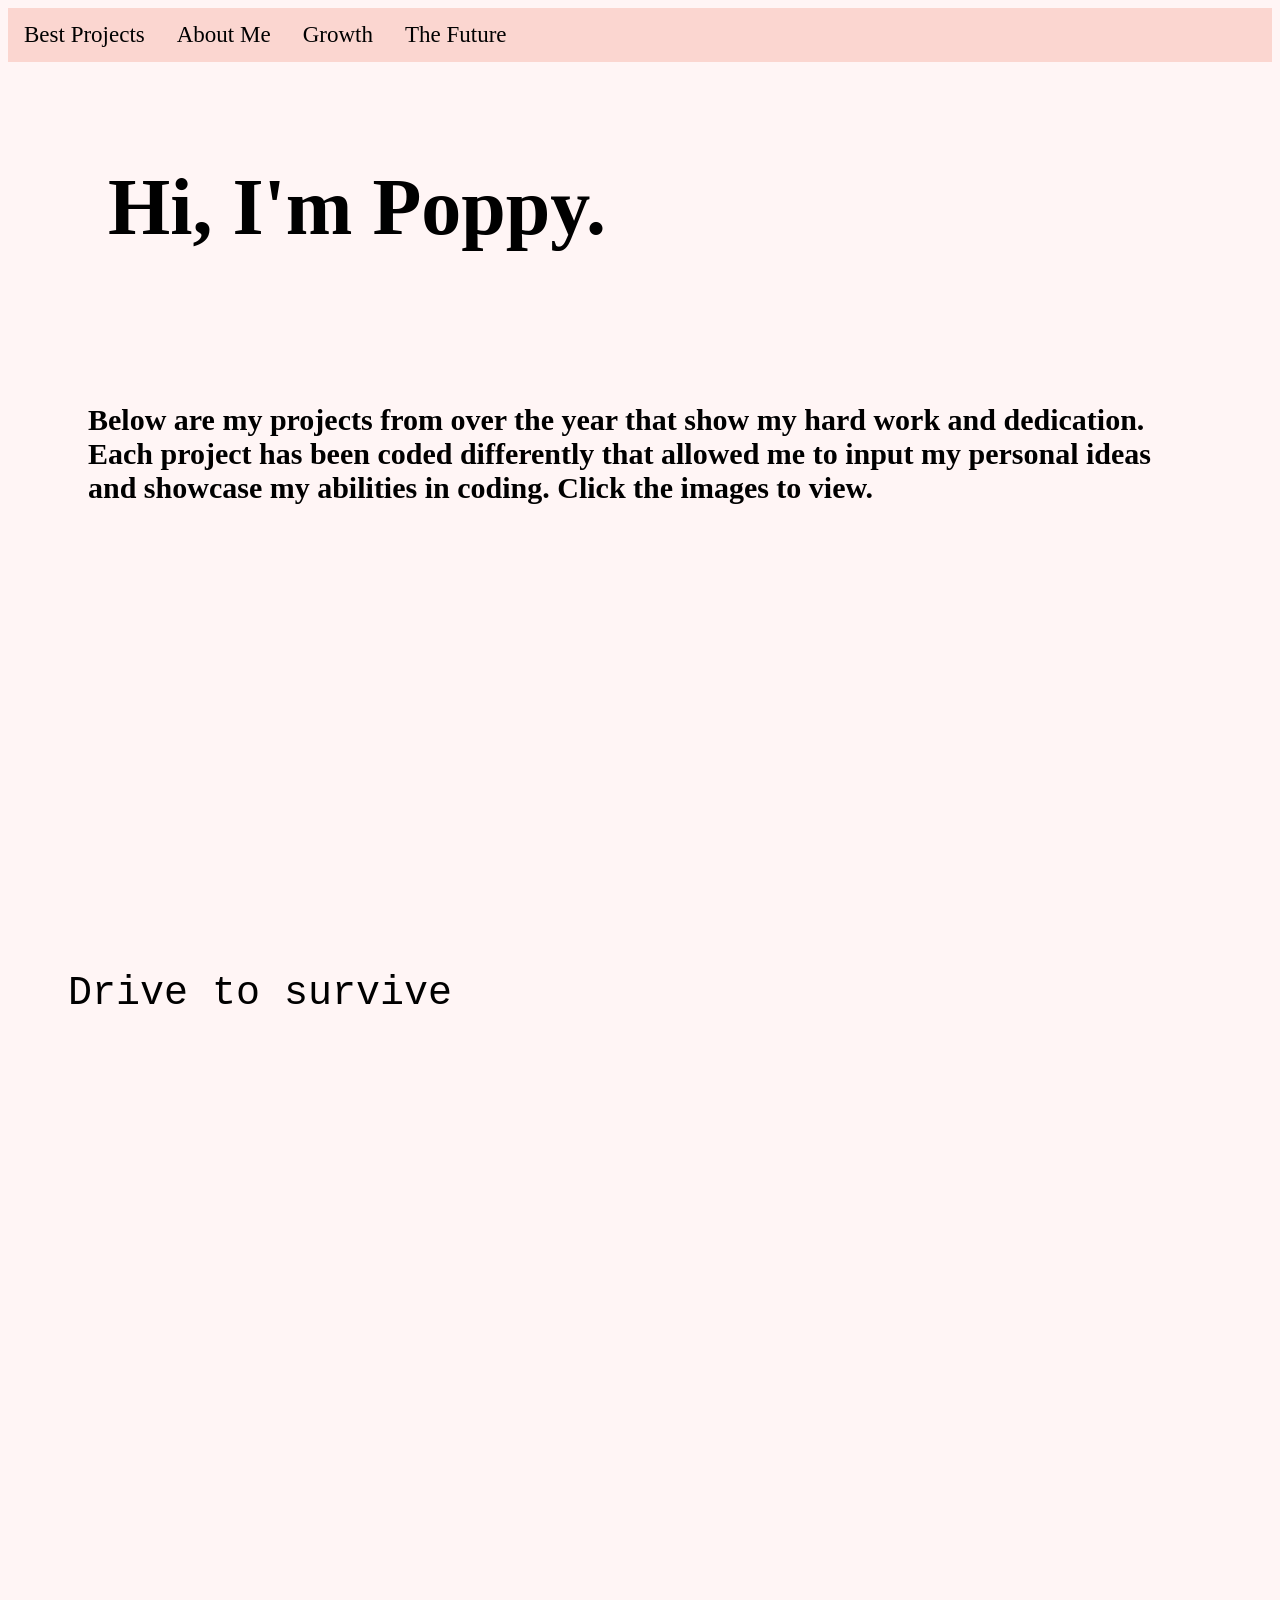
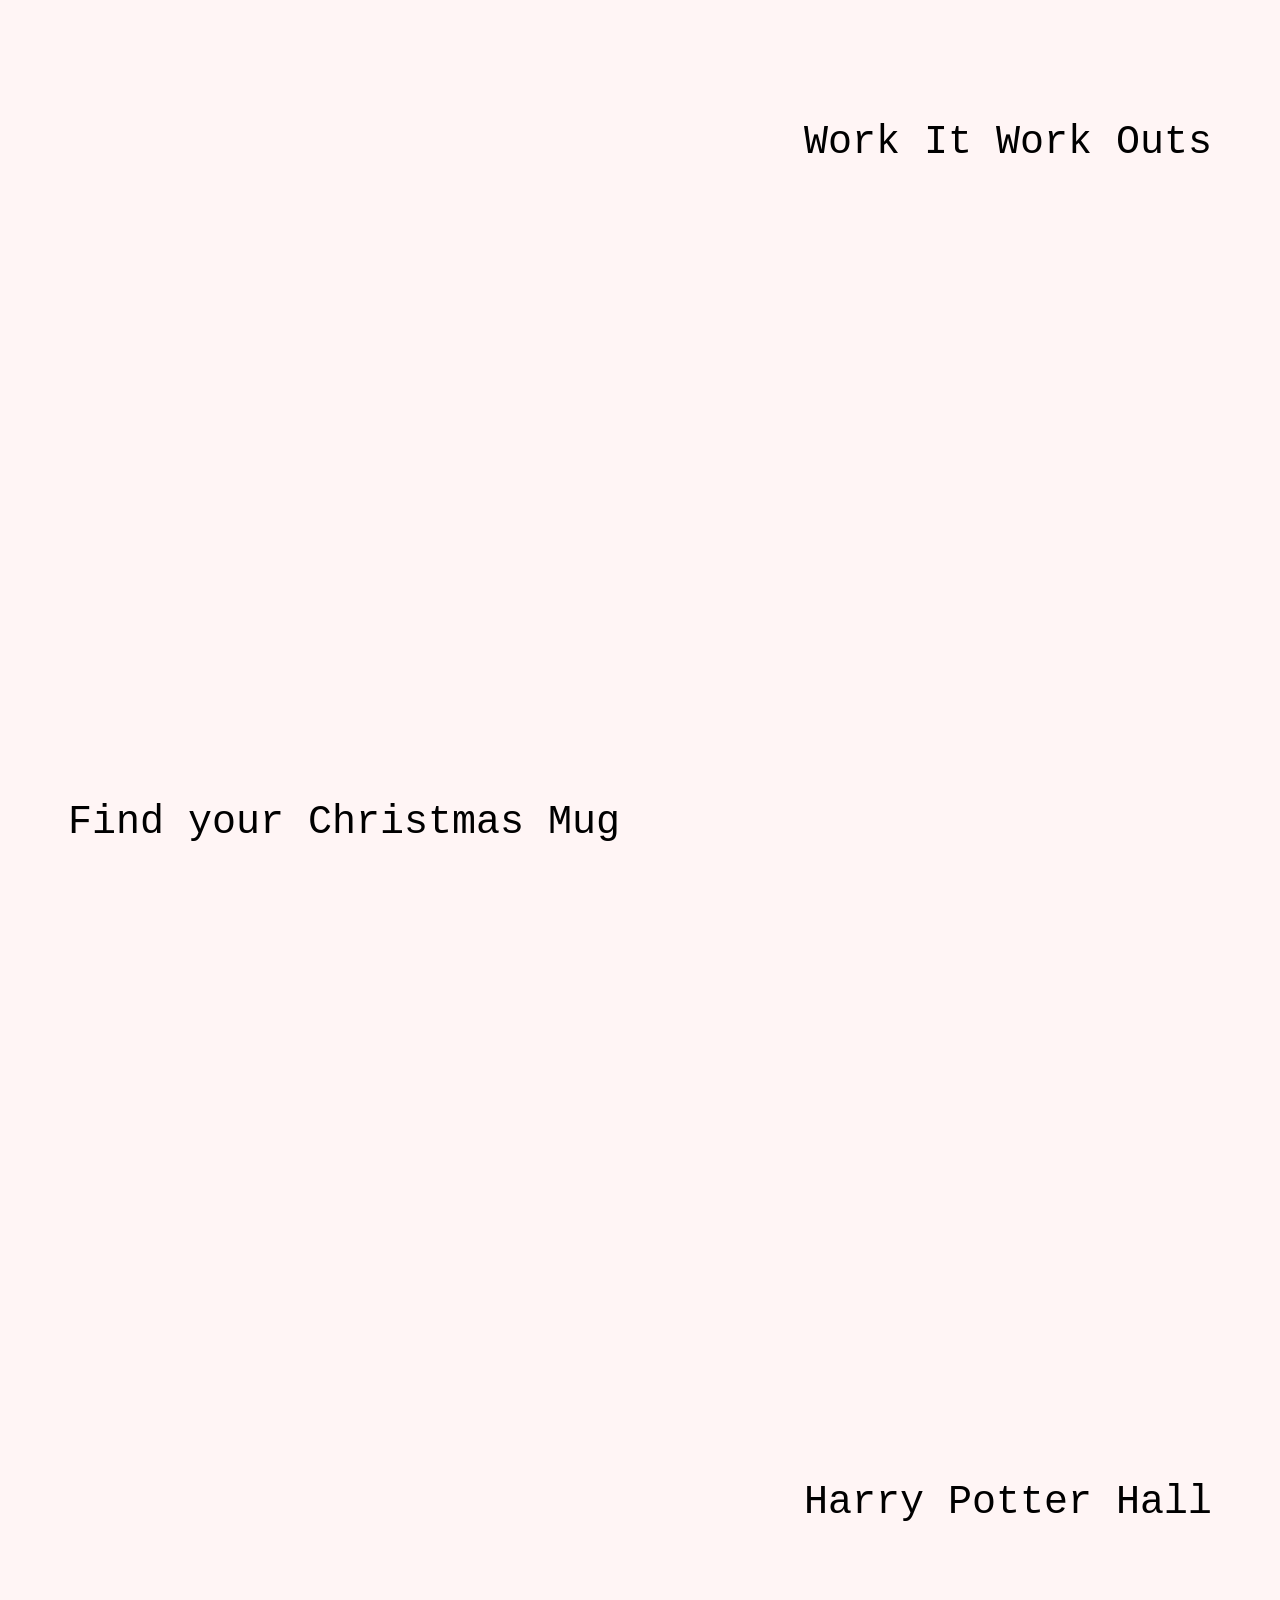
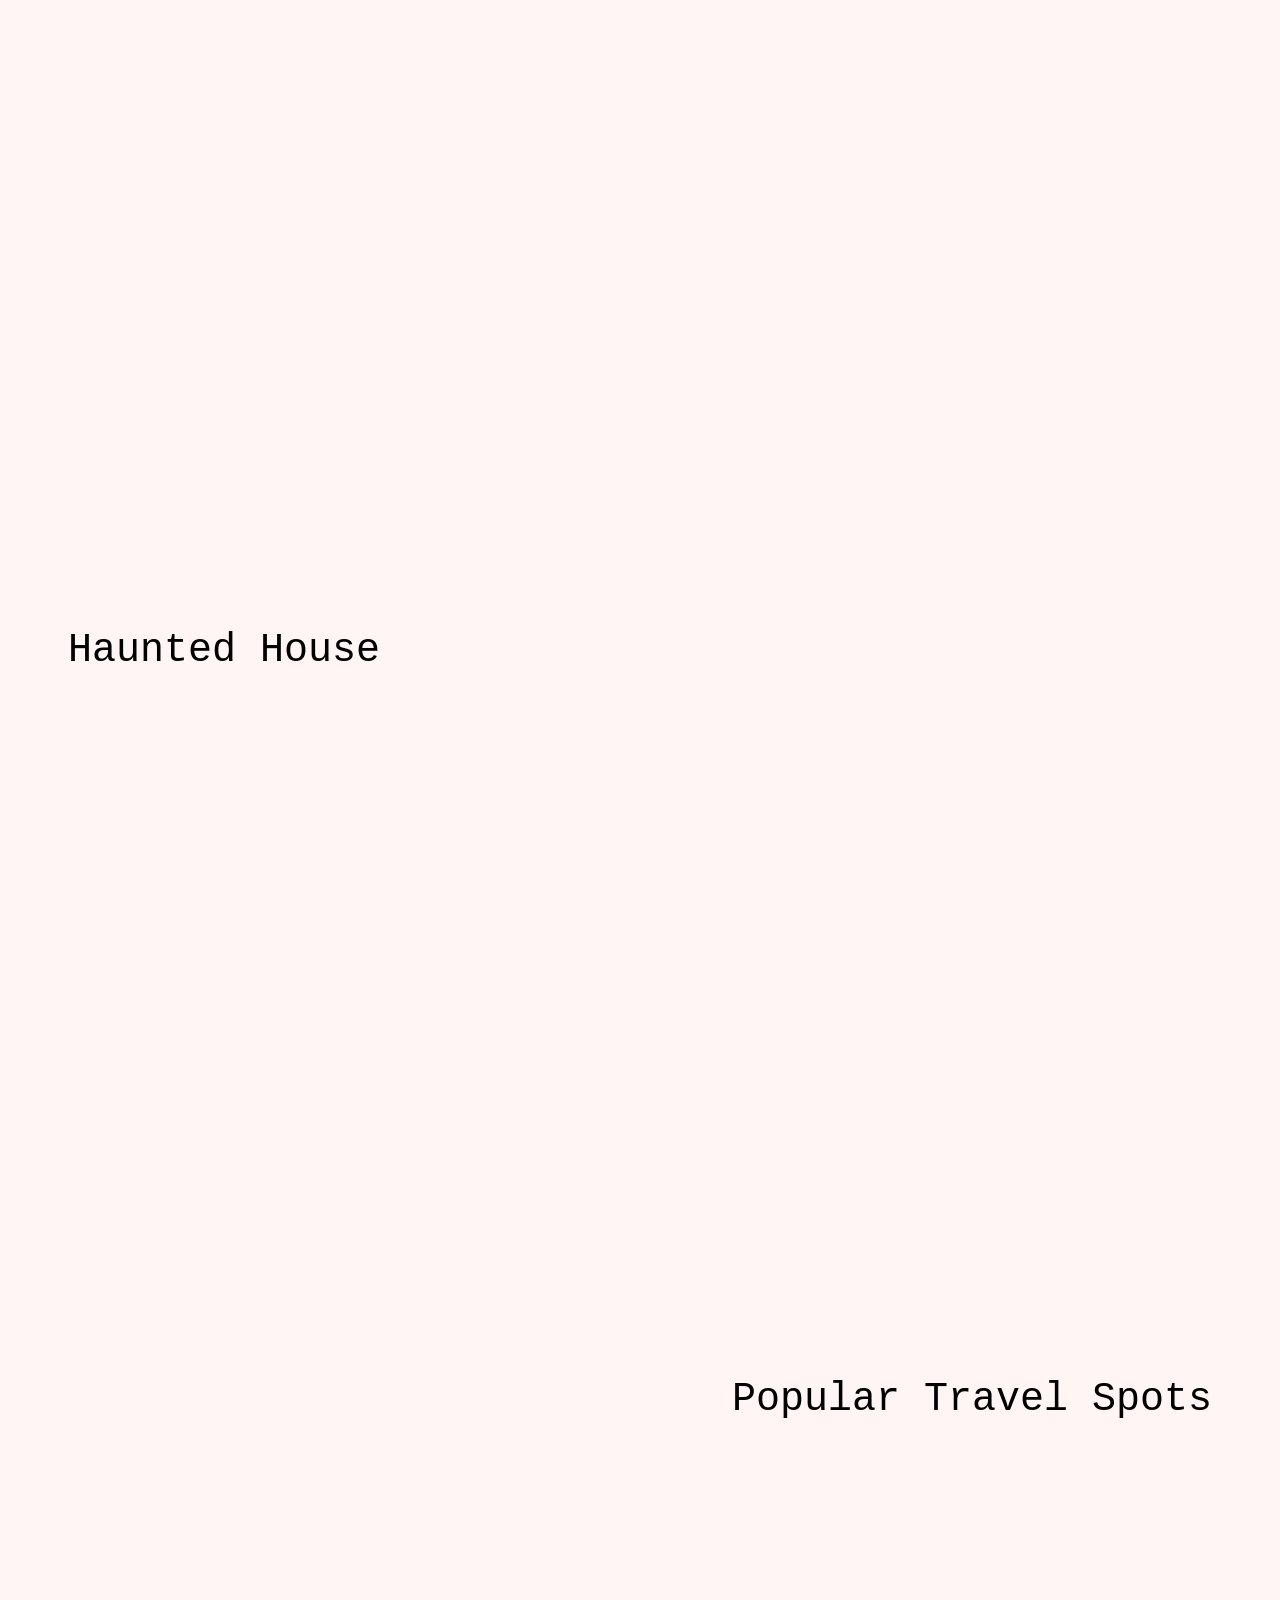
<file: index.html>
<html>
<head>
<link rel="stylesheet" href="style.css">

</head>
<body>

 <ul>
  <li><a href="index.html">Best Projects</a></li>
  <li><a href="AboutMe.html">About Me</a></li>
  <li><a href="Growth.html">Growth</a></li>
  <li><a href="TheFuture.html">The Future</a></li>
</ul>

  <div class="container">
    <h1>Hi, I'm Poppy.</h1>
        </div>

      <h2>Below are my projects from over the year that show my hard work and dedication. Each project has been coded differently that allowed me to input my personal ideas and showcase my abilities in coding. Click the images to view.</h2>

    <div class="container1">
    <p class="containerText">Drive to survive </p>
  <div class="iframeStyle">
  <iframe width="440" height="757" style="border: 0px;" src="https://studio.code.org/projects/gamelab/ba3eb4b1-1b95-4493-81ea-00ef5a5f1ad9/embed"></iframe>
  </div>
    </div>

  
  <!-- container2 -->
  <div class="container1">
  <div class="iframeStyle">
      <iframe width="392" height="620" style="border: 0px;" src="https://studio.code.org/projects/applab/6Xu-tXpn5-nhPQfRb-ydOPrWWy04I_7ivlU48niLkoM/embed"></iframe>
  </div>
  <p class="containerText">Work It Work Outs</p>
</div>
  

<!-- container3 -->
    <div class="container1">
    <p class="containerText">Find your Christmas Mug</p>
  <div class="iframeStyle">
    <iframe width="392" height="620" style="border: 0px;" src="https://studio.code.org/projects/applab/56360902-6a77-4417-aa93-9a37918b072b/embed"></iframe>
  </div>
    </div>

       <!-- container4 -->
  <div class="container1">
  <div class="iframeStyle">
    <iframe width="392" height="620" style="border: 0px;" src="https://studio.code.org/projects/applab/d4c9395d-4296-4e6f-9626-f20539b10925/embed"></iframe>
  </div>
  <p class="containerText">Harry Potter Hall</p>
</div>

      <!-- container5 -->
    <div class="container1">
    <p class="containerText">Haunted House</p>
  <div class="iframeStyle">
    <iframe width="440" height="757" style="border: 0px;" src="https://studio.code.org/projects/gamelab/7a4eefa7-bdcb-4916-a8f1-1bd15cc1406e/embed"></iframe>
  </div>
      
    </div>
  <div class="container1">
  <div class="iframeStyle">
    <iframe width="392" height="620" style="border: 0px;" src="https://pburton2028-glitch.github.io/my_Unit2Website/"></iframe>
  </div>
  <p class="containerText">Popular Travel Spots</p>
</div>

  </div>
</body>
</html>
</file>
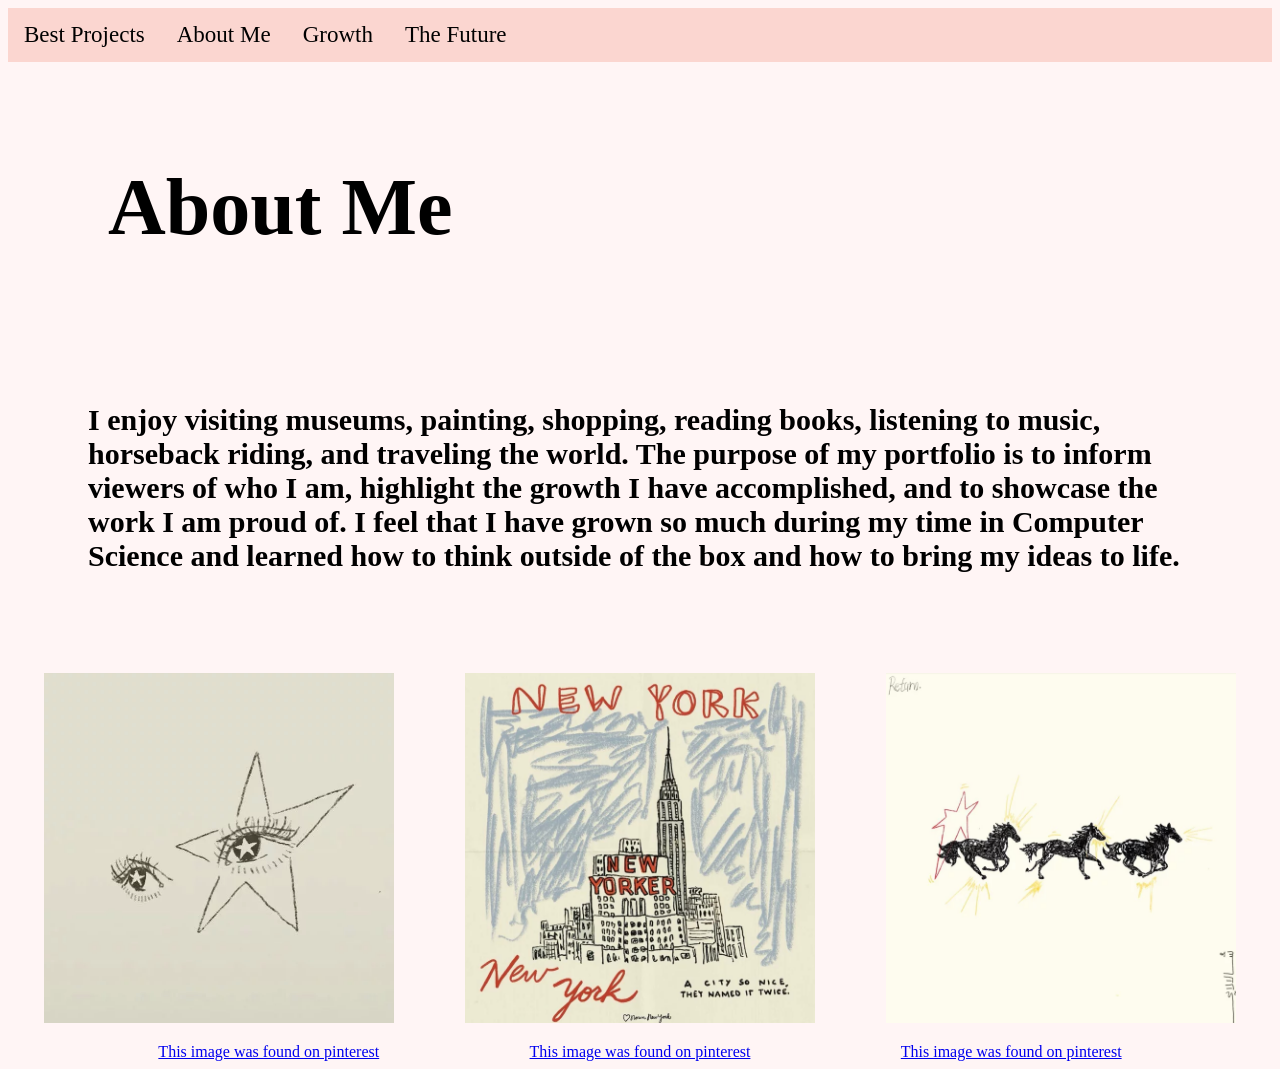
<file: AboutMe.html>
<html>
<head>
<link rel="stylesheet" href="style.css">

</head>
<body>


  <ul>
  <li><a href="index.html">Best Projects</a></li>
  <li><a href="AboutMe.html">About Me</a></li>
  <li><a href="Growth.html">Growth</a></li>
  <li><a href="TheFuture.html">The Future</a></li>
</ul>

  <h1> About Me</h1>
  <h2> I enjoy visiting museums, painting, shopping, reading books, listening to music,  horseback riding, and traveling the world. The purpose of my portfolio is to inform viewers of who I am, highlight the growth I have accomplished, and to showcase the work I am proud of.  I feel that I have grown so much during my time in Computer Science and learned how to think outside of the box and how to bring my ideas to life. </h2>  
  <div class="container-4">
      <img class="image" src="stareye.png" alt="one">
      <img class="image" src="newyork.png" alt="two">
      <img class="image" src="horses.png" alt="three">
    </div>
  
  <div class="container-4">
     <a href="https://www.pinterest.com/pin/1141944049318577900/">This image was found on pinterest</a>
     <a href="https://www.pinterest.com/pin/874190977678469582/">This image was found on pinterest</a>
     <a href="https://www.pinterest.com/pin/746682813264132293/">This image was found on pinterest</a>
  </div>
   
 </body>
</html>
</file>
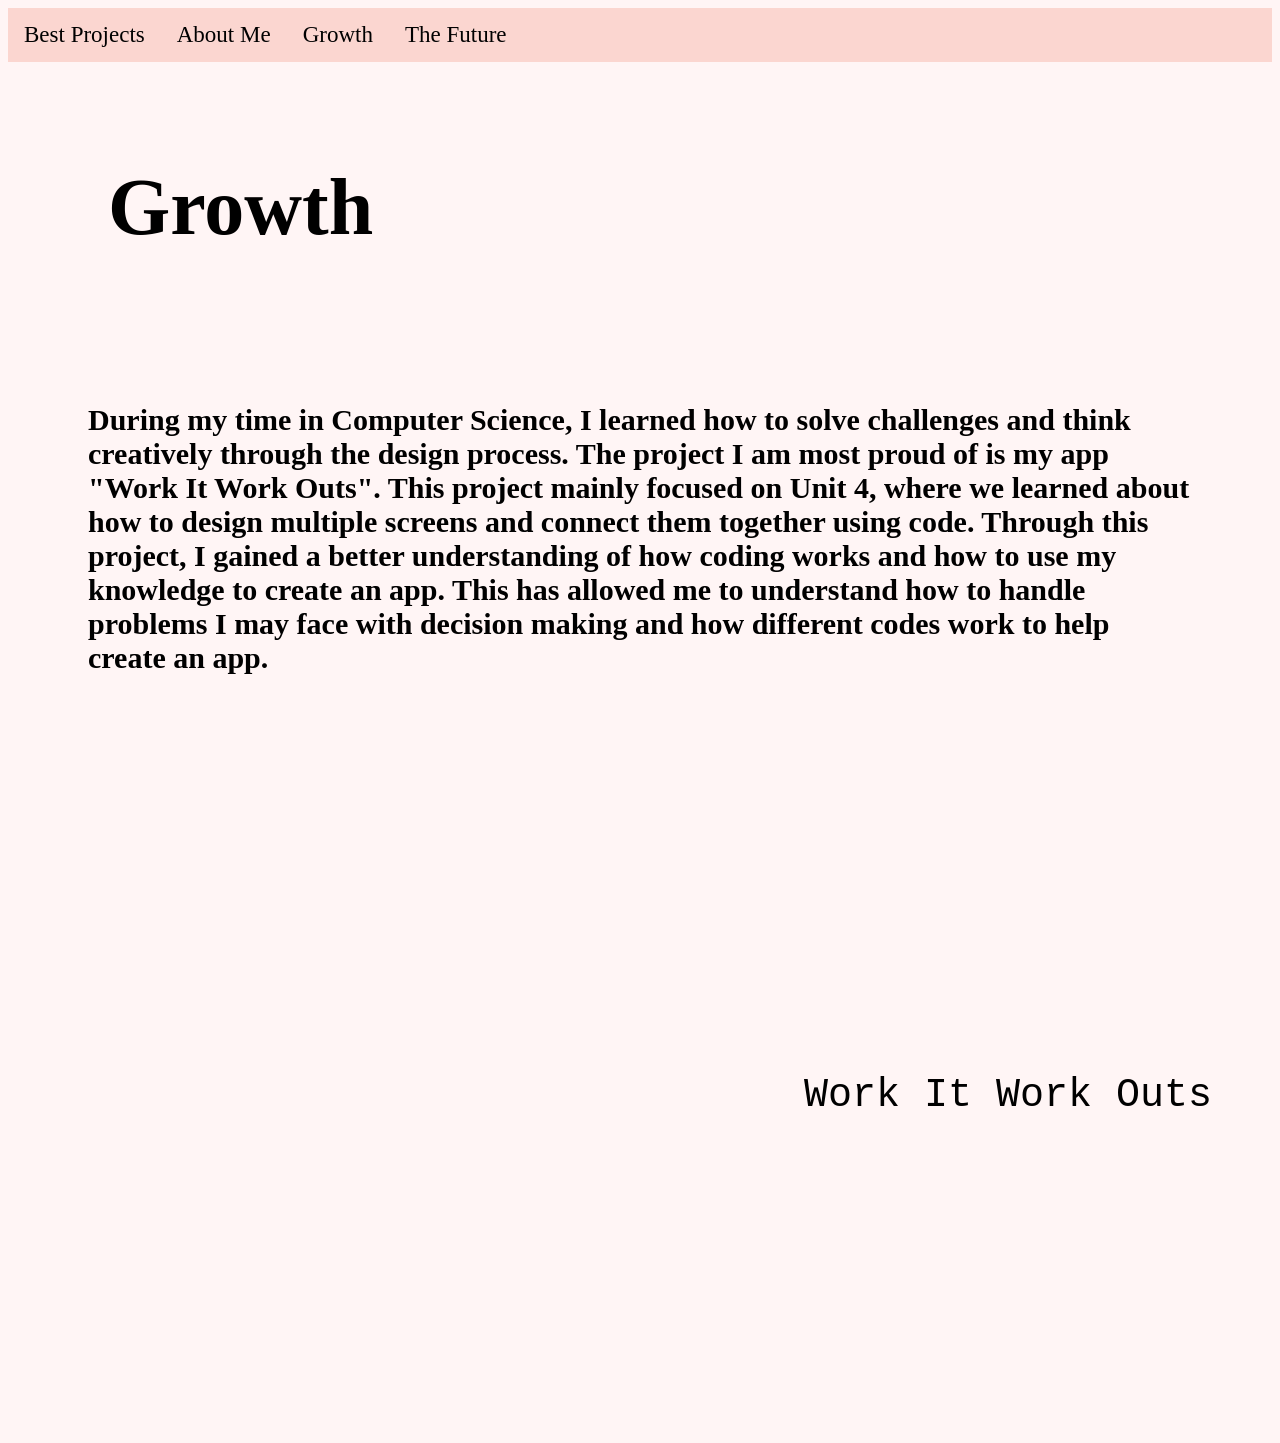
<file: Growth.html>
<html>
<head>
<link rel="stylesheet" href="style.css">

</head>
<body>


 <ul>
  <li><a href="index.html">Best Projects</a></li>
  <li><a href="AboutMe.html">About Me</a></li>
  <li><a href="Growth.html">Growth</a></li>
  <li><a href="TheFuture.html">The Future</a></li>
</ul>

  <h1> Growth</h1>
<h2>During my time in Computer Science, I learned how to solve challenges and think creatively through the design process. The project I am most proud of is my app "Work It Work Outs". This project mainly 
    focused on Unit 4, where we learned about how to design multiple screens and connect them together using code. Through this project, I gained a better understanding of how coding works and how to use 
    my knowledge to create an app. This has allowed me to understand how to handle problems I may face with decision making and how different codes work to help create an app. </h2>


  
  <div class="container1">
  <div class="iframeStyle">
      <iframe width="392" height="620" style="border: 0px;" src="https://studio.code.org/projects/applab/6Xu-tXpn5-nhPQfRb-ydOPrWWy04I_7ivlU48niLkoM/embed"></iframe>
  </div>
  <p class="containerText">Work It Work Outs</p>
</div>
  
  
 </body>
</html>
</file>
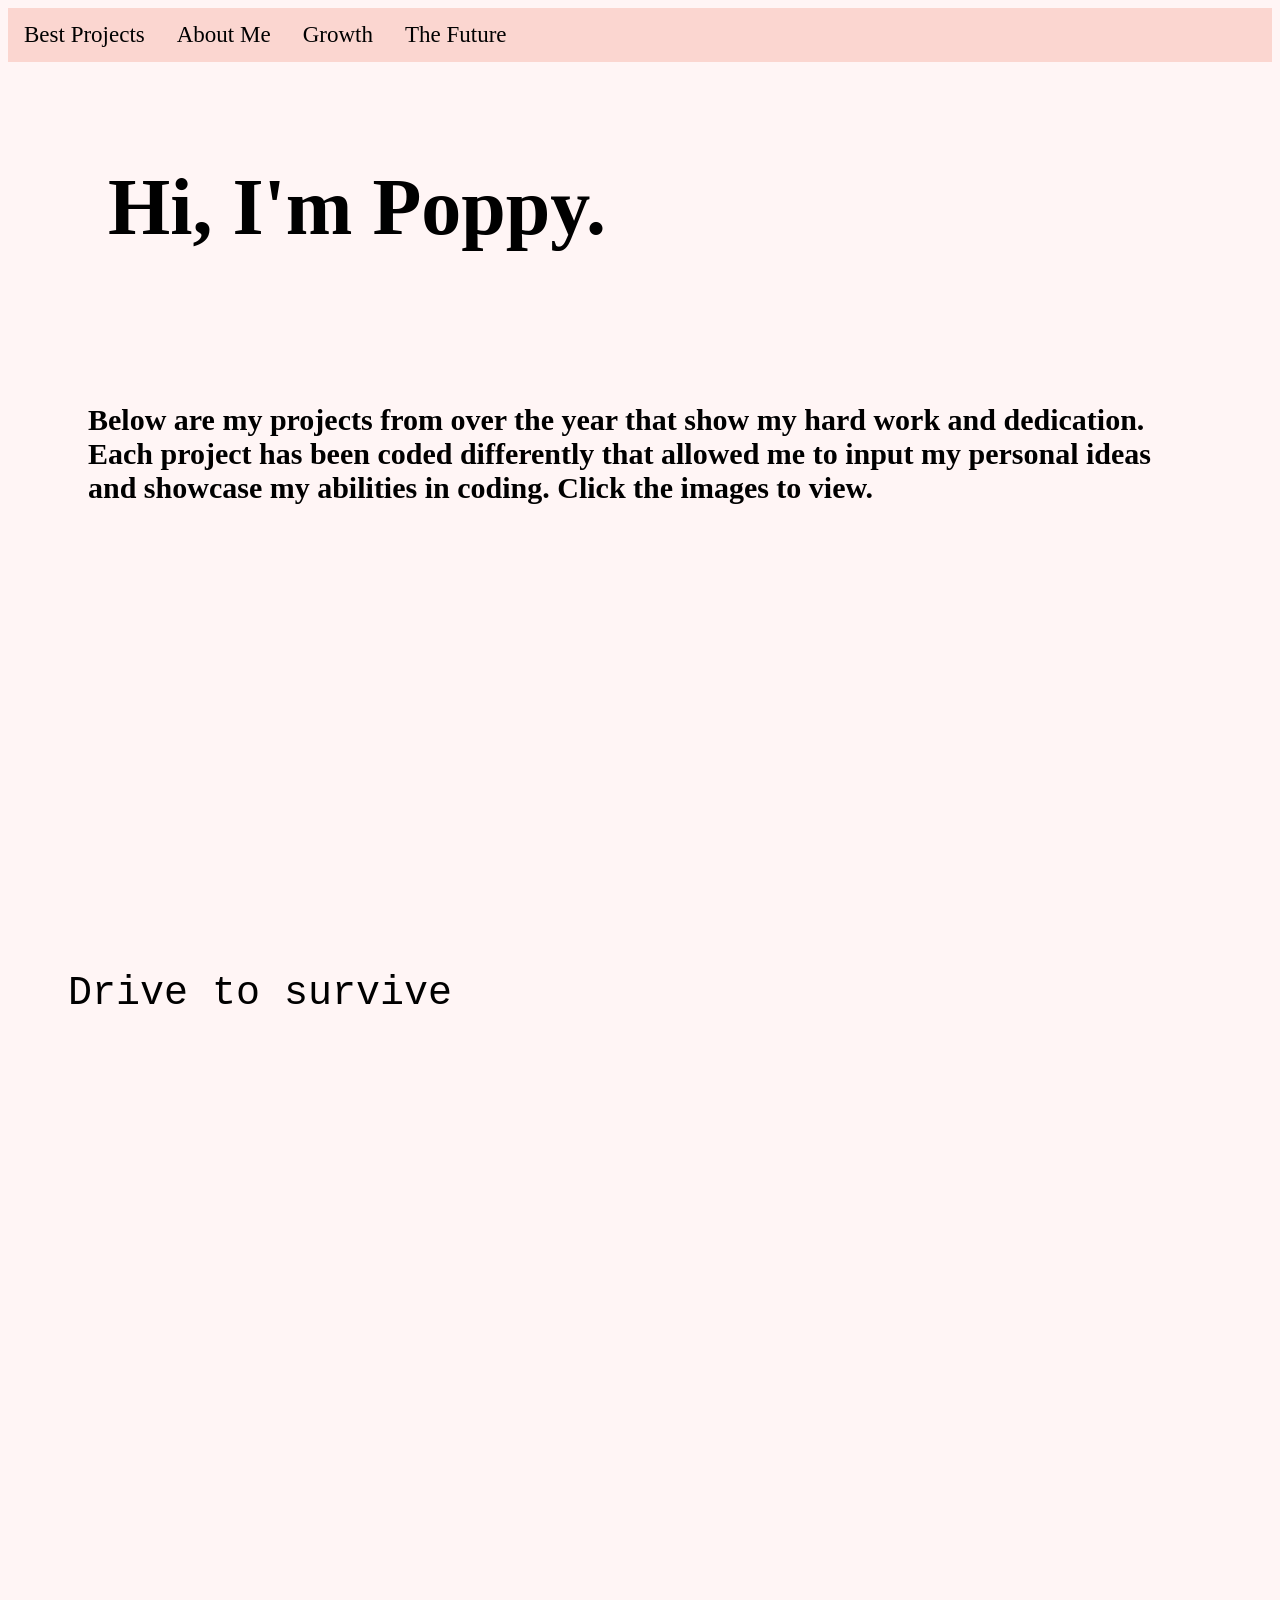
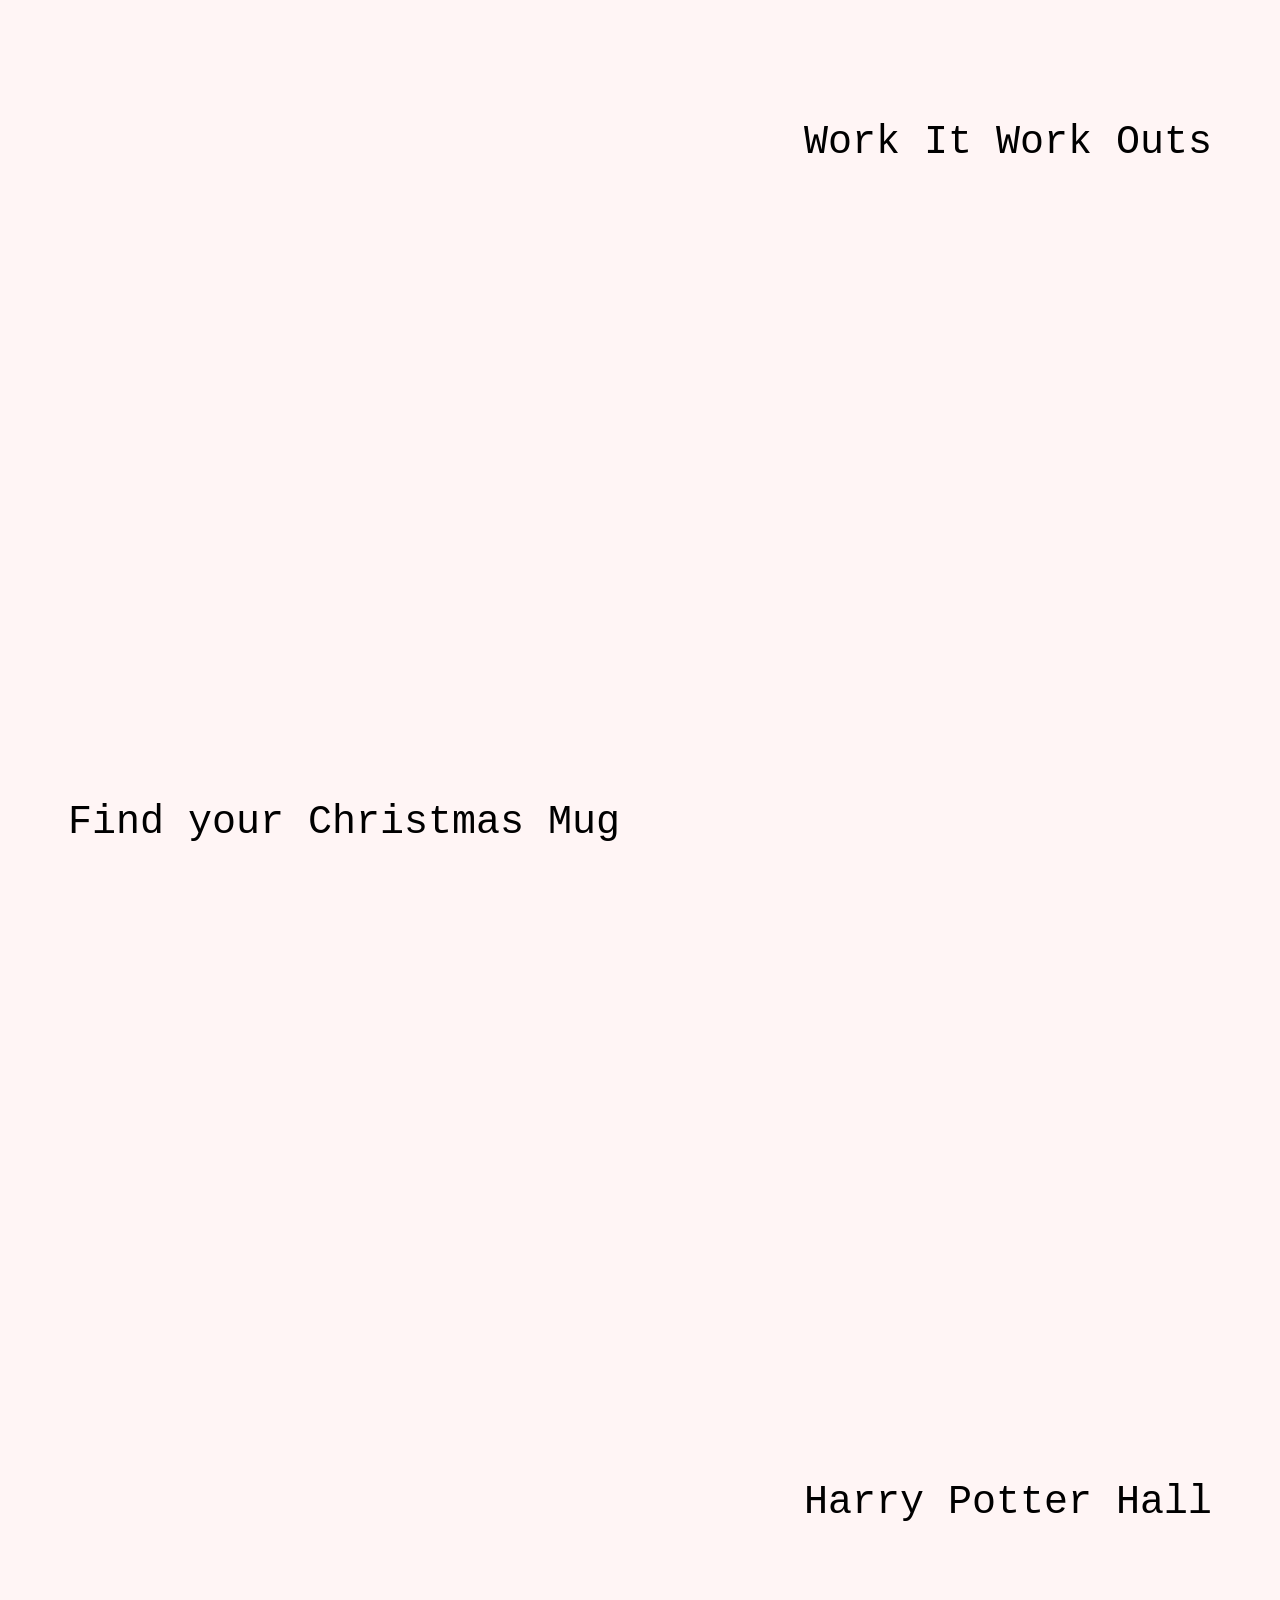
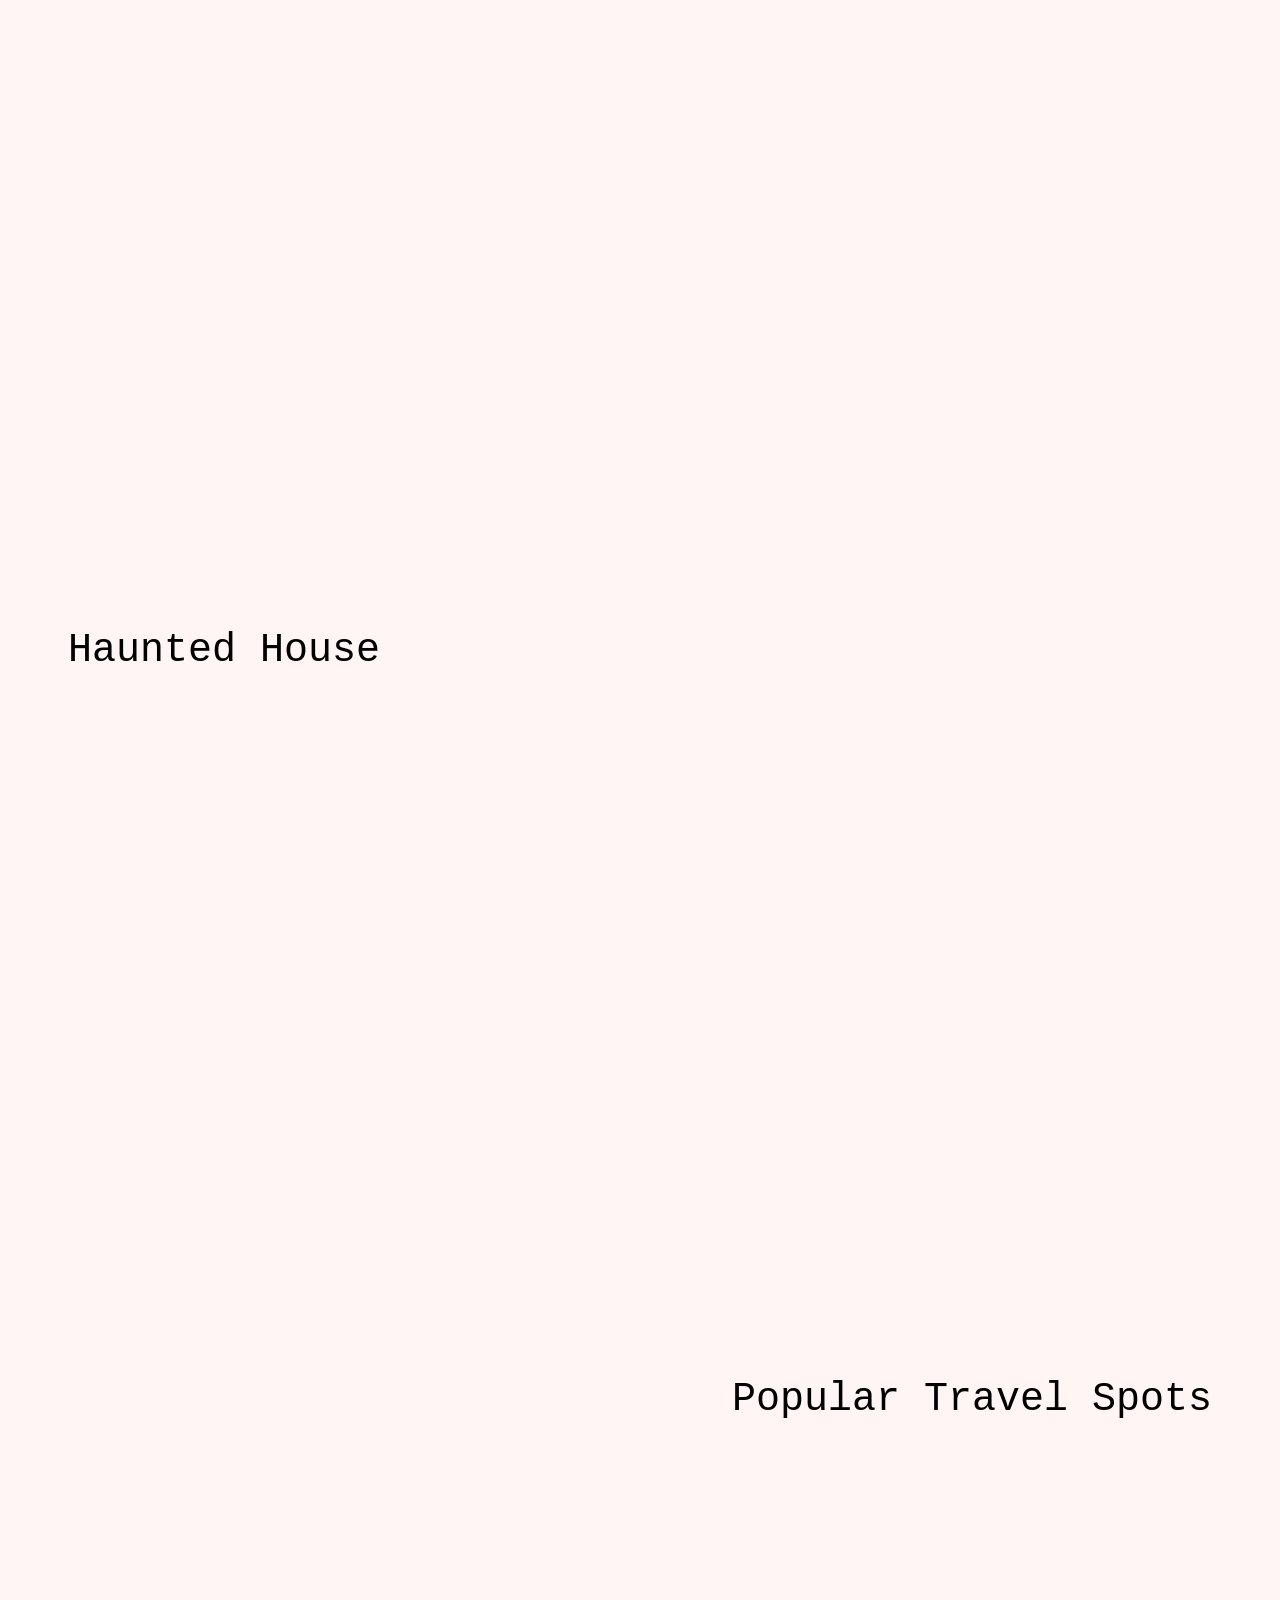
<file: index .html>
<html>
<head>
<link rel="stylesheet" href="style.css">

</head>
<body>

 <ul>
  <li><a href="index.html">Best Projects</a></li>
  <li><a href="AboutMe.html">About Me</a></li>
  <li><a href="Growth.html">Growth</a></li>
  <li><a href="TheFuture.html">The Future</a></li>
</ul>

  <div class="container">
    <h1>Hi, I'm Poppy.</h1>
        </div>

      <h2>Below are my projects from over the year that show my hard work and dedication. Each project has been coded differently that allowed me to input my personal ideas and showcase my abilities in coding. Click the images to view.</h2>

    <div class="container1">
    <p class="containerText">Drive to survive </p>
  <div class="iframeStyle">
  <iframe width="440" height="757" style="border: 0px;" src="https://studio.code.org/projects/gamelab/ba3eb4b1-1b95-4493-81ea-00ef5a5f1ad9/embed"></iframe>
  </div>
    </div>

  
  <!-- container2 -->
  <div class="container1">
  <div class="iframeStyle">
      <iframe width="392" height="620" style="border: 0px;" src="https://studio.code.org/projects/applab/6Xu-tXpn5-nhPQfRb-ydOPrWWy04I_7ivlU48niLkoM/embed"></iframe>
  </div>
  <p class="containerText">Work It Work Outs</p>
</div>
  

<!-- container3 -->
    <div class="container1">
    <p class="containerText">Find your Christmas Mug</p>
  <div class="iframeStyle">
    <iframe width="392" height="620" style="border: 0px;" src="https://studio.code.org/projects/applab/56360902-6a77-4417-aa93-9a37918b072b/embed"></iframe>
  </div>
    </div>

       <!-- container4 -->
  <div class="container1">
  <div class="iframeStyle">
    <iframe width="392" height="620" style="border: 0px;" src="https://studio.code.org/projects/applab/d4c9395d-4296-4e6f-9626-f20539b10925/embed"></iframe>
  </div>
  <p class="containerText">Harry Potter Hall</p>
</div>

      <!-- container5 -->
    <div class="container1">
    <p class="containerText">Haunted House</p>
  <div class="iframeStyle">
    <iframe width="440" height="757" style="border: 0px;" src="https://studio.code.org/projects/gamelab/7a4eefa7-bdcb-4916-a8f1-1bd15cc1406e/embed"></iframe>
  </div>
      
    </div>
  <div class="container1">
  <div class="iframeStyle">
    <iframe width="392" height="620" style="border: 0px;" src="https://pburton2028-glitch.github.io/my_Unit2Website/"></iframe>
  </div>
  <p class="containerText">Popular Travel Spots</p>
</div>

  </div>
</body>
</html>
</file>
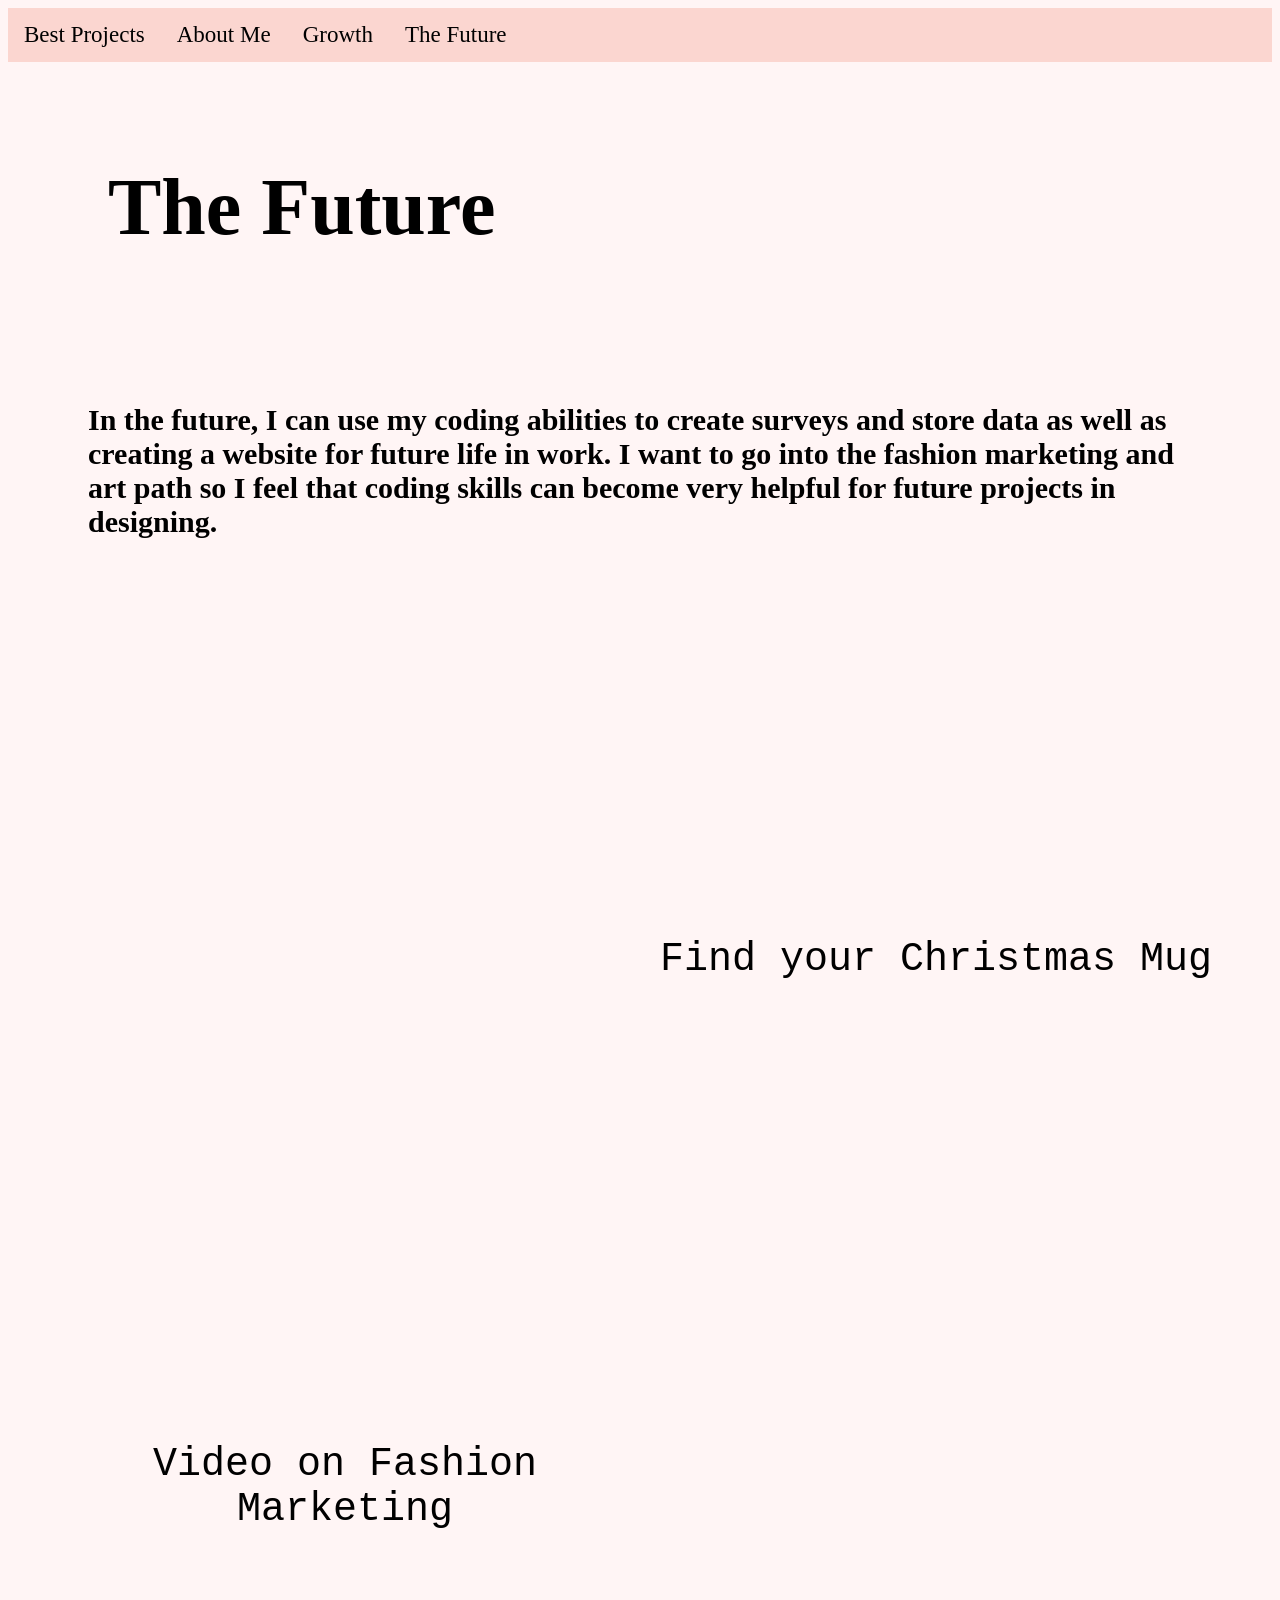
<file: TheFuture.html>
<html>
<head>
<link rel="stylesheet" href="style.css">

</head>
<body>


  <ul>
  <li><a href="index.html">Best Projects</a></li>
  <li><a href="AboutMe.html">About Me</a></li>
  <li><a href="Growth.html">Growth</a></li>
  <li><a href="TheFuture.html">The Future</a></li>
</ul>

  <h1> The Future</h1>
    <h2>In the future, I can use my coding abilities to create surveys and store data as well as creating a website for future life in work. I want to go into the fashion marketing and art path so I feel that coding skills can become very helpful for future projects in designing.  </h2>

      <div class="container1">
        <div class="iframeStyle">
    <iframe width="392" height="620" style="border: 0px;" src="https://studio.code.org/projects/applab/56360902-6a77-4417-aa93-9a37918b072b/embed"></iframe>
        </div>
          <p class="containerText">Find your Christmas Mug</p>
        </div>
   
    
      <div class="container1">
    <p class="containerText">Video on Fashion Marketing </p>
  <div class="iframeStyle">
    <iframe width="560" height="315" src="https://www.youtube.com/embed/dzu8QdV4zAo?si=rWN8XRtwiQET6Vl8" title="YouTube video player" frameborder="0" allow="accelerometer; autoplay; clipboard-write; encrypted-media; gyroscope; picture-in-picture; web-share" referrerpolicy="strict-origin-when-cross-origin" allowfullscreen></iframe>
  </div>
 </body>
</html>
</file>
<file: style.css>
body{
  background: #fff5f5
}
.a{
  font-color: #d67a8a;
}
h1 {
  margin: 30px; 
  padding: 70px;
  font-size: 80px;
}

h2{
  margin: 60px;
  padding: 20px;
  font-size: 30px;
}

h3{
    margin: 60px;
  padding: 20px;
  font-size: 30px;
}

h5{
  display: flex;
  justify-content: center;
}
ul {
  list-style-type: none;
  margin: 0;
  padding: 0;
  overflow: hidden;
  background-color: #fbd6d0;
}

ul li {
  float: left;
}

ul li a {
  display: block;
  font-size: 23px;
  color: #000000;
  text-align: center;
  padding: 14px 16px;
  text-decoration: none;
}

ul li a:hover {
  background-color: #ffc7b8;
}



/*Styling for all the containers is the same  */
.container1 {
 display: flex;
  justify-content: space-between;
  align-items: center;
  gap: 30px;
  padding: 30px;
}


.containerText{
  font-size: 40px;
   font-family: "Lucida Console", "Courier New", monospace;
    text-align: center;
}

.iframeStayle {
  display: flex;
  justify-content: flex-end;
  padding-right: 20px;
}

.image {
 display: flex;
  justify-content: right;
  width: 350px;
  height: 350px;
  margin: 20px auto;
}

p {
  padding: 30px;
  font-size: 50px;
}
.containerCenter{
  justify-content: center;
}

.container-4 {
 
  display: flex;

  flex-direction: row;
  flex-wrap: wrap;

  justify-content: space-evenly;

}
</file>
